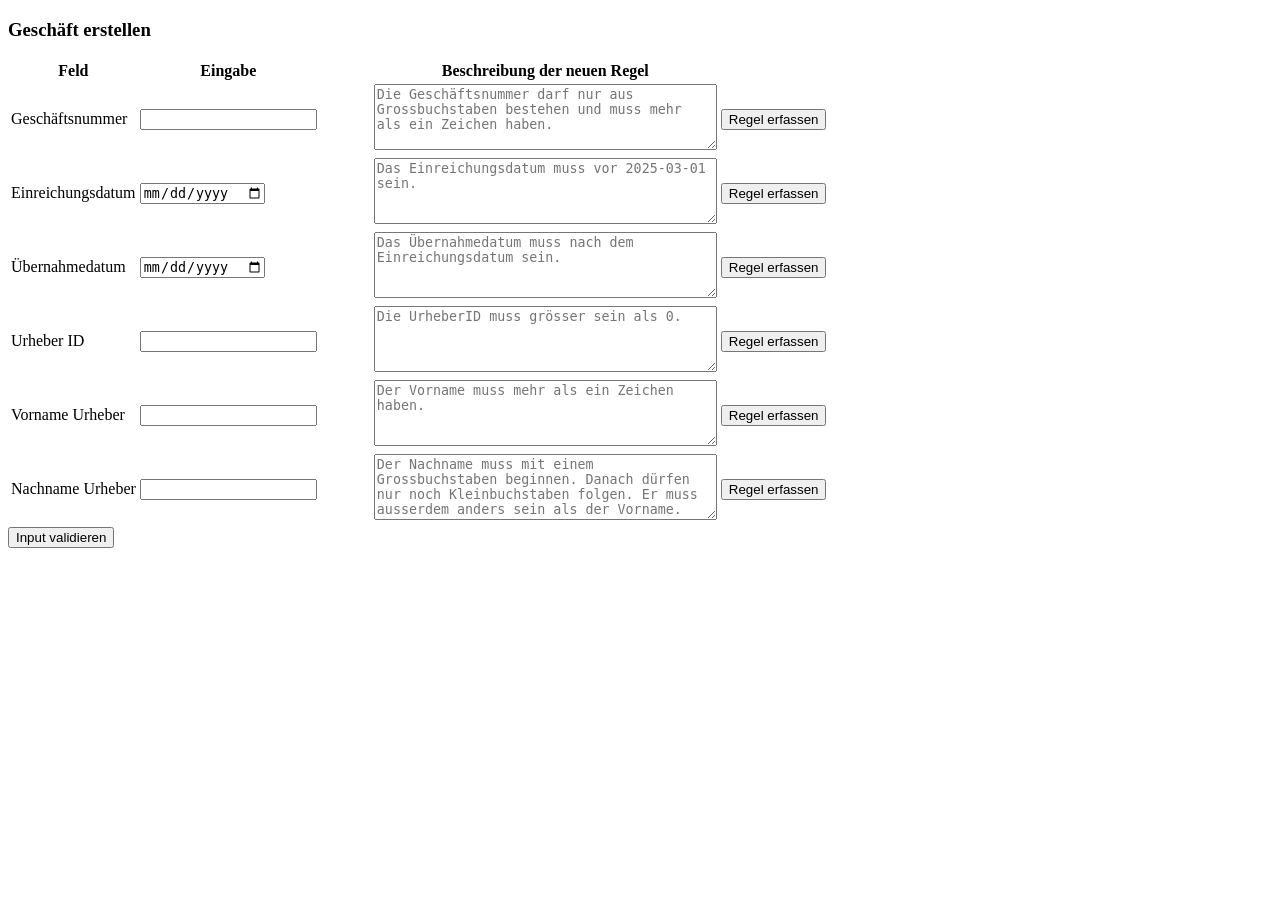
<file: e-gov-framework-demo/src/main/resources/static/index.html>
<!DOCTYPE HTML>
<html lang="de">
<head>
    <title>AI-Enabled Demo Project</title>
    <meta content="text/html; charset=UTF-8" http-equiv="Content-Type"/>
    <script src="script.js"></script>
    <link href="styles.css" rel="stylesheet">
</head>
<body>
<h3>Geschäft erstellen</h3>
<table>
    <tr>
        <th>Feld</th>
        <th>Eingabe</th>
        <th></th>
        <th>Beschreibung der neuen Regel</th>
    </tr>
    <tr>
        <td><label for="geschaeftNummer">Geschäftsnummer</label></td>
        <td><input id="geschaeftNummer" type="text"></td>
        <td style="padding-left: 50px"></td>
        <td><textarea cols="40" id="geschaeftNummerRule" placeholder="Die Geschäftsnummer darf nur aus Grossbuchstaben bestehen und muss mehr als ein Zeichen haben."
                      rows="4"></textarea>
        </td>
        <td>
            <button onclick="createRule('geschaeftNummerRule', 'geschaeftNummer')">Regel erfassen</button>
        </td>
    </tr>
    <tr>
        <td><label for="einreichungDatum">Einreichungsdatum</label></td>
        <td><input id="einreichungDatum" type="date"></td>
        <td style="padding-left: 50px"></td>
        <td><textarea cols="40" id="einreichungDatumRule" placeholder="Das Einreichungsdatum muss vor 2025-03-01 sein."
                      rows="4"></textarea></td>
        <td>
            <button onclick="createRule('einreichungDatumRule', 'einreichungDatum')">Regel erfassen</button>
        </td>
    </tr>
    <tr>
        <td><label for="uebernahmeDatum">Übernahmedatum</label></td>
        <td><input id="uebernahmeDatum" type="date"></td>
        <td style="padding-left: 50px"></td>
        <td><textarea cols="40" id="uebernahmeDatumRule" placeholder="Das Übernahmedatum muss nach dem Einreichungsdatum sein."
                      rows="4"></textarea></td>
        <td>
            <button onclick="createRule('uebernahmeDatumRule', 'uebernahmeDatum')">Regel erfassen</button>
        </td>
    </tr>
    <tr>
        <td><label for="urheberId"></label>Urheber ID</td>
        <td><input id="urheberId" type="number"></td>
        <td style="padding-left: 50px"></td>
        <td><textarea cols="40" id="urheberIdRule" placeholder="Die UrheberID muss grösser sein als 0."
                      rows="4"></textarea></td>
        <td>
            <button onclick="createRule('urheberIdRule', 'urheber.id')">Regel erfassen</button>
        </td>
    </tr>
    <tr>
        <td><label for="urheberVorname">Vorname Urheber</label></td>
        <td><input id="urheberVorname" type="text"></td>
        <td style="padding-left: 50px"></td>
        <td><textarea cols="40" id="urheberVornameRule" placeholder="Der Vorname muss mehr als ein Zeichen haben."
                      rows="4"></textarea></td>
        <td>
            <button onclick="createRule('urheberVornameRule', 'urheber.vorname')">Regel erfassen</button>
        </td>
    </tr>
    <tr>
        <td><label for="urheberNachname">Nachname Urheber</label></td>
        <td><input id="urheberNachname" type="text"></td>
        <td style="padding-left: 50px"></td>
        <td><textarea cols="40" id="urheberNachnameRule" placeholder="Der Nachname muss mit einem Grossbuchstaben beginnen. Danach dürfen nur noch Kleinbuchstaben folgen. Er muss ausserdem anders sein als der Vorname."
                      rows="4"></textarea>
        </td>
        <td>
            <button onclick="createRule('urheberNachnameRule', 'urheber.name')">Regel erfassen</button>
        </td>
    </tr>
</table>
<button onclick="validateInput()">Input validieren</button>
<div id="overlay" style="display: none">
    <span class="loader"></span>
</div>
</body>
</html>
</file>
<file: e-gov-framework-demo/src/main/resources/static/styles.css>
td {
    justify-content: center;
}

#overlay {
    position: fixed;
    width: 100vw;
    height: 100vh;
    z-index: 10;
    background-color: rgba(0, 0, 0, 0.5);
    top: 0;
    left: 0;
    display: flex;
    justify-content: center;
    align-items: center;
}

.loader {
    width: 48px;
    height: 48px;
    border: 5px solid #FFF;
    border-bottom-color: #FF3D00;
    border-radius: 50%;
    display: inline-block;
    box-sizing: border-box;
    animation: rotation 1s linear infinite;
}

@keyframes rotation {
    0% {
        transform: rotate(0deg);
    }
    100% {
        transform: rotate(360deg);
    }
}
</file>
